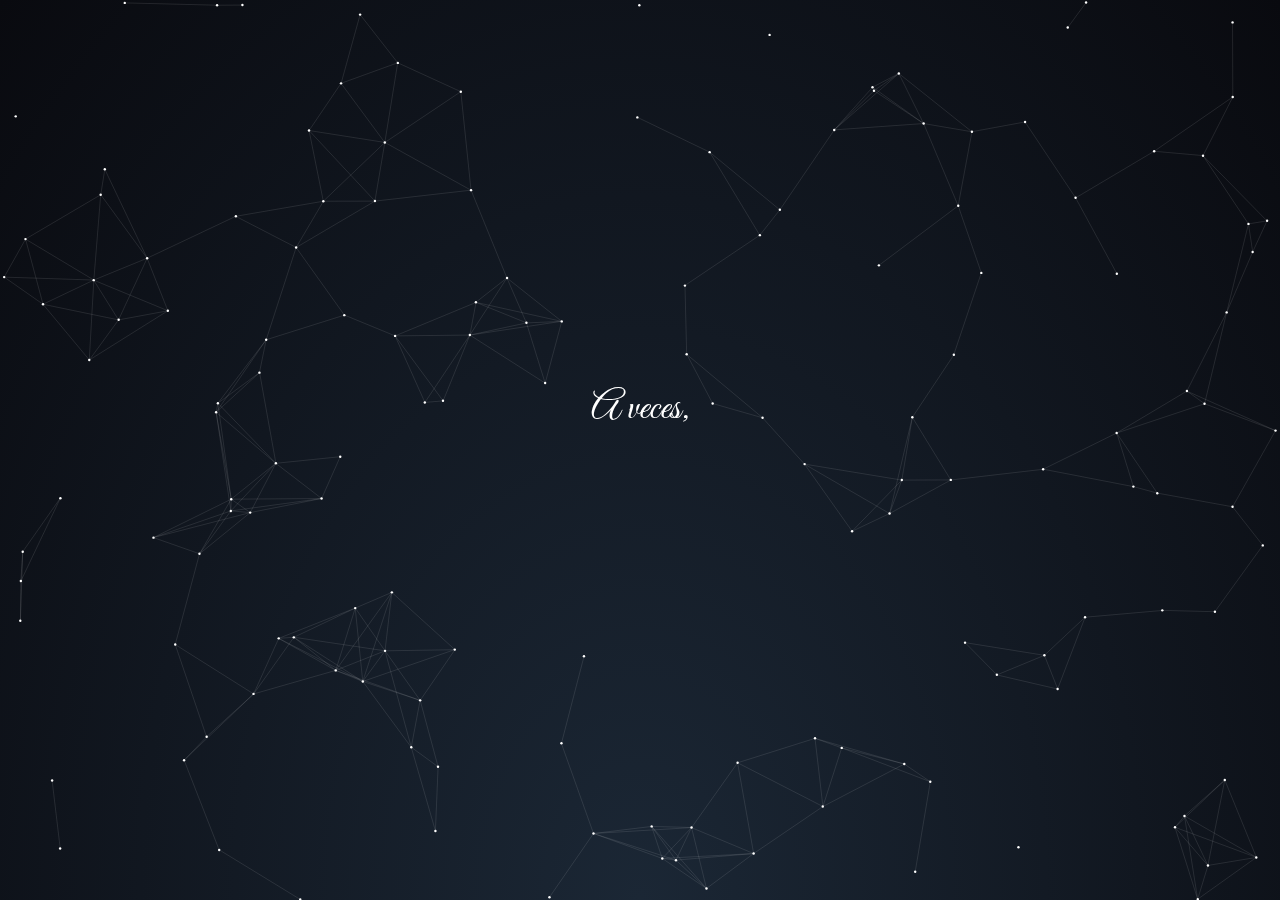
<file: index.html>
<!DOCTYPE html>
<html lang="es">
<head>
  <meta charset="UTF-8">
  <title>Mi Deseo - Constelación</title>
  <link href="https://fonts.googleapis.com/css2?family=Great+Vibes&display=swap" rel="stylesheet">
  <style>
    * { margin: 0; padding: 0; box-sizing: border-box; }
    html { scroll-behavior: smooth; }
    body {
      background: radial-gradient(ellipse at bottom, #1b2735 0%, #090a0f 100%);
      overflow: hidden;
      color: white;
      font-family: 'Great Vibes', cursive;
    }
    canvas {
      position: fixed;
      top: 0;
      left: 0;
      z-index: 0;
    }
    .seccion {
      min-height: 100vh;
      display: flex;
      justify-content: center;
      align-items: center;
      flex-direction: column;
      position: relative;
      z-index: 2;
      padding: 20px;
      text-align: center;
    }
    #mensaje {
      font-size: 2.5em;
      opacity: 0;
      transition: opacity 2s ease-in;
    }
    #botonDeseo {
      margin-top: 30px;
      padding: 12px 30px;
      font-size: 1.5em;
      background-color: #ff66cc;
      color: white;
      border: none;
      border-radius: 10px;
      cursor: pointer;
      z-index: 3;
      opacity: 0;
      transition: opacity 1s;
    }
  </style>
</head>
<body>
  <canvas id="constelaciones"></canvas>
  <section class="seccion" id="intro">
    <p id="mensaje"></p>
    <button id="botonDeseo">pero mi deseo...</button>
  </section>
  <audio autoplay loop>
    <source src="https://cdn.pixabay.com/download/audio/2023/03/30/audio_bf0c81d281.mp3?filename=romantic-piano-ambient-144238.mp3" type="audio/mp3">
  </audio>
  <script>
    const mensaje = document.getElementById("mensaje");
    const boton = document.getElementById("botonDeseo");
    const texto1 = "A veces, el universo nos envía señales.";

    function escribir(id, texto, delay = 60, callback = null) {
      let i = 0;
      id.style.opacity = 1;
      function escribirLetra() {
        if (i < texto.length) {
          id.textContent += texto[i++];
          setTimeout(escribirLetra, delay);
        } else if (callback) callback();
      }
      escribirLetra();
    }

    escribir(mensaje, texto1, 80, () => {
      setTimeout(() => { boton.style.opacity = 1; }, 1000);
    });

    boton.addEventListener("click", () => {
      window.location.href = "corazon.html";
    });

    const fondo = document.getElementById("constelaciones");
    const ftx = fondo.getContext("2d");
    fondo.width = window.innerWidth;
    fondo.height = window.innerHeight;
    const estrellas = Array.from({length: 150}).map(() => ({
      x: Math.random() * fondo.width,
      y: Math.random() * fondo.height,
      vx: (Math.random() - 0.5) * 0.3,
      vy: (Math.random() - 0.5) * 0.3
    }));
    function animarFondo() {
      ftx.clearRect(0, 0, fondo.width, fondo.height);
      for (let i = 0; i < estrellas.length; i++) {
        const e = estrellas[i];
        e.x += e.vx;
        e.y += e.vy;
        if (e.x < 0 || e.x > fondo.width) e.vx *= -1;
        if (e.y < 0 || e.y > fondo.height) e.vy *= -1;
        ftx.beginPath();
        ftx.arc(e.x, e.y, 1.2, 0, Math.PI * 2);
        ftx.fillStyle = "white";
        ftx.fill();
        for (let j = i + 1; j < estrellas.length; j++) {
          const dx = e.x - estrellas[j].x;
          const dy = e.y - estrellas[j].y;
          const dist = Math.sqrt(dx * dx + dy * dy);
          if (dist < 100) {
            ftx.beginPath();
            ftx.moveTo(e.x, e.y);
            ftx.lineTo(estrellas[j].x, estrellas[j].y);
            ftx.strokeStyle = "rgba(255,255,255,0.1)";
            ftx.stroke();
          }
        }
      }
      requestAnimationFrame(animarFondo);
    }
    animarFondo();
  </script>
</body>
</html>
</file>
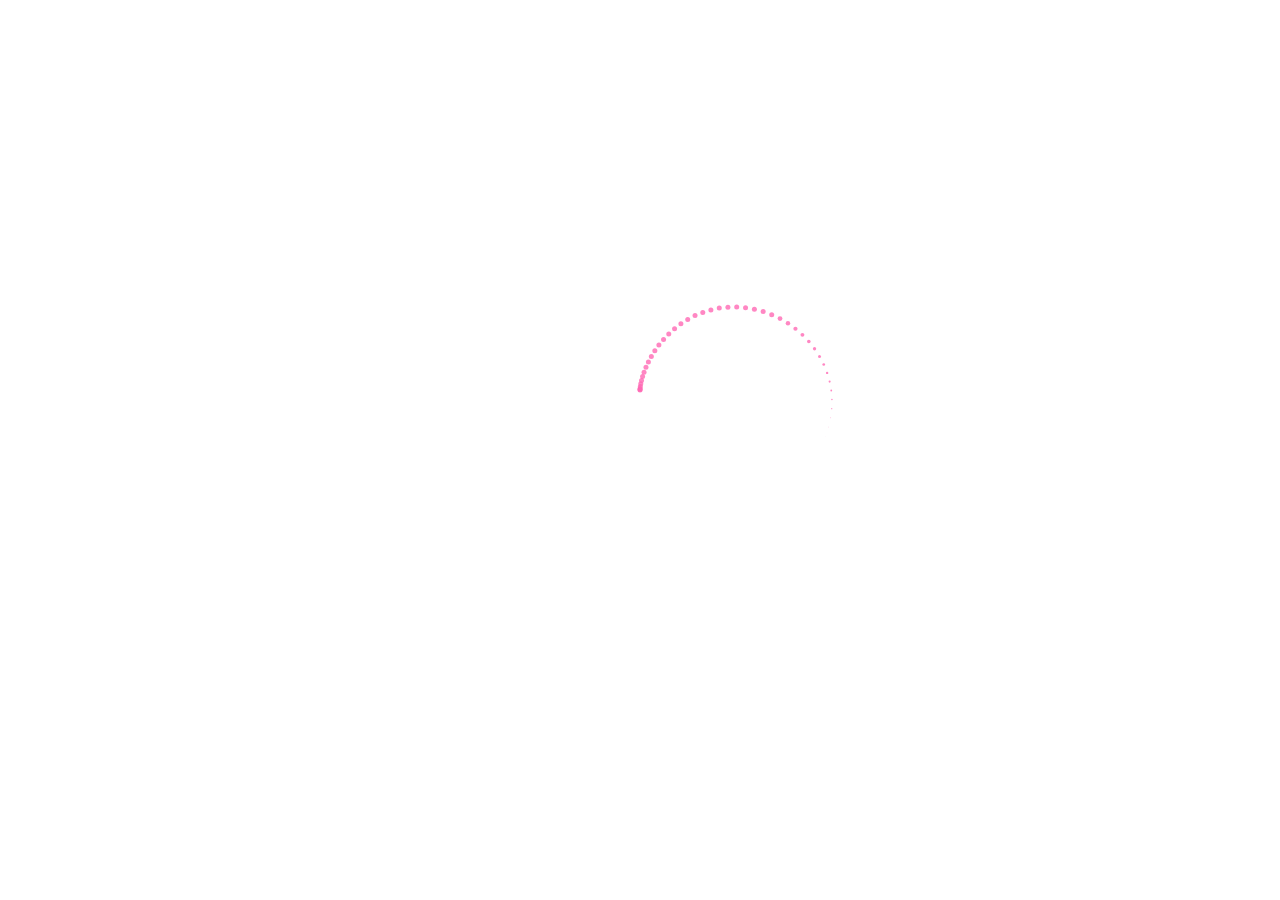
<file: corazon.html>
<!DOCTYPE html>
<html lang="es">
<head>
  <meta charset="UTF-8">
  <title>Mi Deseo - Corazón</title>
  <link href="https://fonts.googleapis.com/css2?family=Great+Vibes&display=swap" rel="stylesheet">
  <style>
    body {
      margin: 0;
      background: radial-gradient(ellipse at bottom, #1b2735 0%, #090a0f 100%);
      overflow: hidden;
      font-family: 'Great Vibes', cursive;
      color: white;
      text-align: center;
    }
    #corazon {
      position: fixed;
      top: 0;
      left: 0;
    }
    #fraseFinal {
      position: absolute;
      bottom: 40px;
      width: 100%;
      font-size: 1.8em;
      color: #ffcccc;
      text-shadow: 0 0 10px rgba(255, 255, 255, 0.5);
      opacity: 0;
      transition: opacity 3s ease-in;
    }
  </style>
</head>
<body>
  <canvas id="corazon"></canvas>
  <p id="fraseFinal">Entre todas las estrellas del universo, tú eres la que más brilla para mí 💖</p>

  <audio autoplay loop>
    <source src="https://cdn.pixabay.com/download/audio/2023/03/30/audio_bf0c81d281.mp3?filename=romantic-piano-ambient-144238.mp3" type="audio/mp3">
  </audio>

  <script>
    const canvas = document.getElementById("corazon");
    const ctx = canvas.getContext("2d");
    canvas.width = window.innerWidth;
    canvas.height = window.innerHeight;
    const frase = document.getElementById("fraseFinal");

    let puntos = [];
    let t = 0;
    const cx = canvas.width / 2;
    const cy = canvas.height / 2;
    const scale = 12;

    function agregarPunto() {
      if (t >= Math.PI * 2) {
        frase.style.opacity = 1;
        return;
      }
      const x = scale * 16 * Math.sin(t) ** 3;
      const y = -scale * (13 * Math.cos(t) - 5 * Math.cos(2 * t) - 2 * Math.cos(3 * t) - Math.cos(4 * t));
      puntos.push({ x: cx + x, y: cy + y, r: 0 });
      t += 0.04;
    }

    function animar() {
      ctx.clearRect(0, 0, canvas.width, canvas.height);
      agregarPunto();
      puntos.forEach(p => {
        p.r = Math.min(p.r + 0.15, 2.5);
        ctx.beginPath();
        ctx.arc(p.x, p.y, p.r, 0, Math.PI * 2);
        ctx.fillStyle = "rgba(255,105,180,0.8)";
        ctx.fill();
      });
      requestAnimationFrame(animar);
    }
    animar();
  </script>
</body>
</html>
</file>
